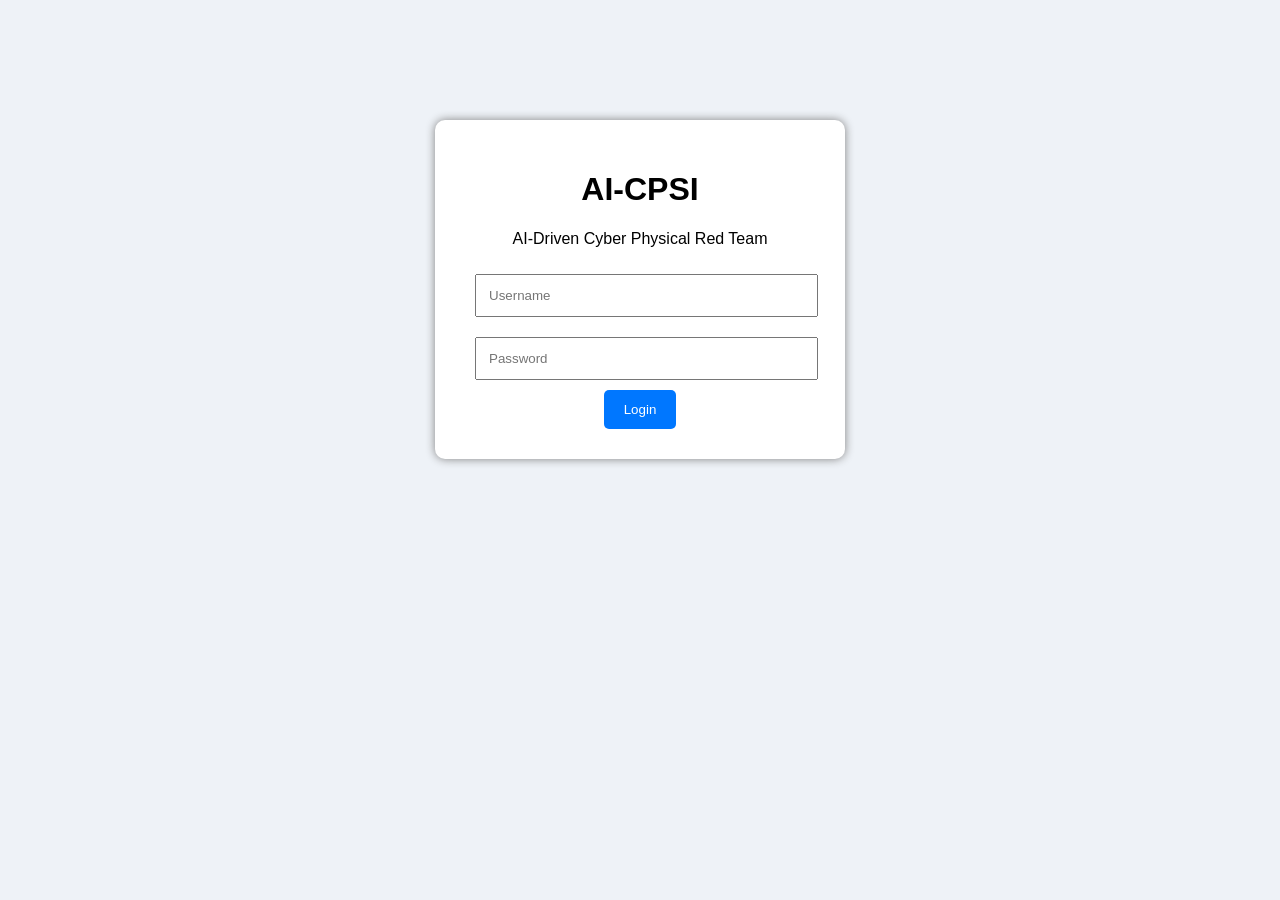
<file: frontend/index.html>
<!DOCTYPE html>
<html>
<head>
<meta charset="UTF-8">
<title>AI-CPSI Login</title>
<link rel="stylesheet" href="style.css">
</head>

<body>

<div class="login-box">
<h1>AI-CPSI</h1>
<p>AI-Driven Cyber Physical Red Team</p>

<input type="text" id="username" placeholder="Username">

<input type="password" id="password" placeholder="Password">

<button onclick="login()">Login</button>

</div>

<script src="script.js"></script>

</body>
</html>
</file>
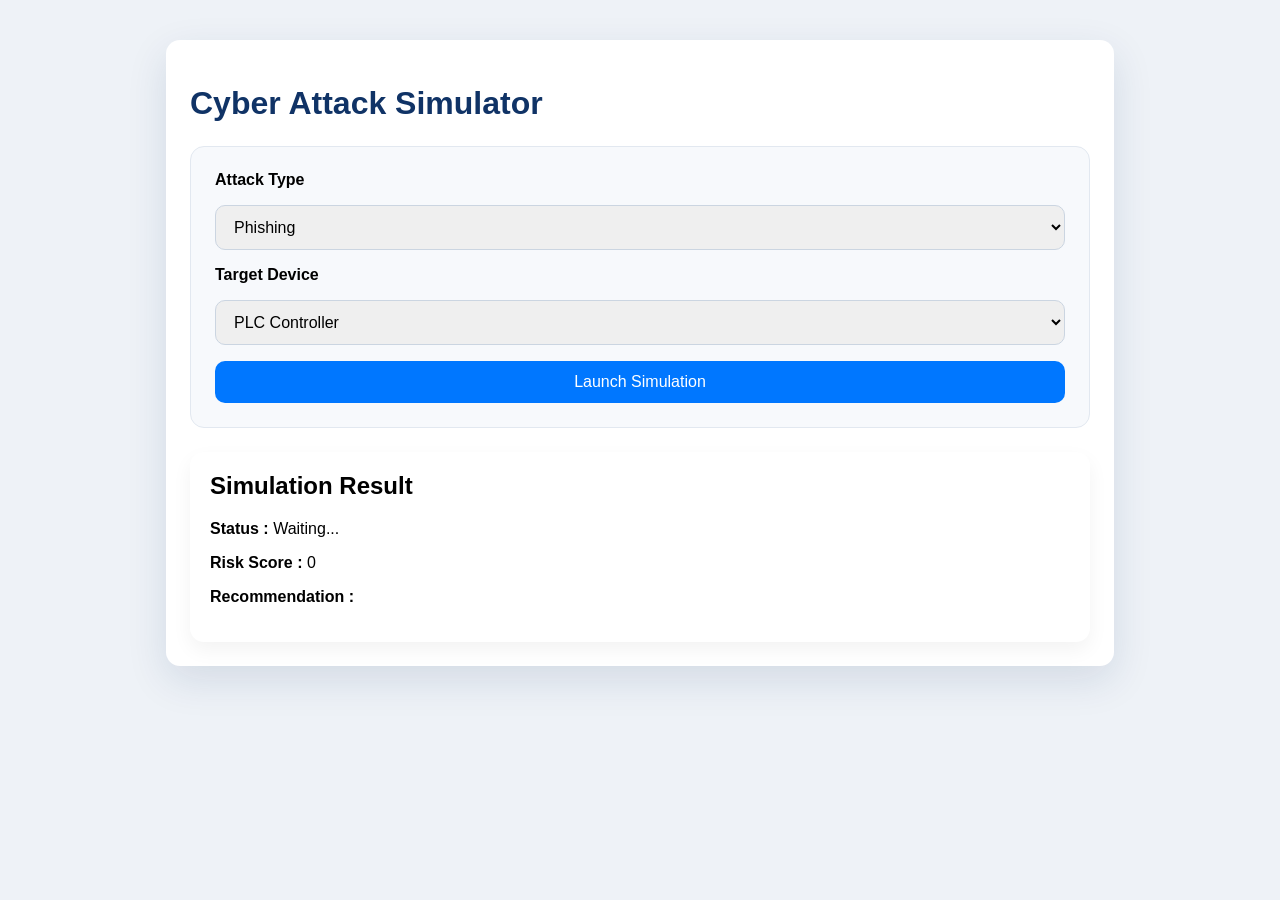
<file: frontend/Attack.html>
<!DOCTYPE html>
<html>
<head>
    <title>Attack Simulator</title>
    <link rel="stylesheet" href="attack.css">
</head>

<body>

<div class="container">

<h1>Cyber Attack Simulator</h1>

<div class="card">

<label>Attack Type</label>

<select id="attackType">

<option>Phishing</option>

<option>DDoS</option>

<option>Ransomware</option>

<option>SQL Injection</option>

<option>MITM Attack</option>

</select>

<label>Target Device</label>

<select id="targetDevice">

<option>PLC Controller</option>

<option>IoT Camera</option>

<option>Temperature Sensor</option>

<option>Smart Meter</option>

<option>Firewall</option>

</select>

<button id="startBtn">

Launch Simulation

</button>

</div>

<div class="result">

<h2>Simulation Result</h2>

<p><b>Status :</b> <span id="status">Waiting...</span></p>

<p><b>Risk Score :</b> <span id="risk">0</span></p>

<p><b>Recommendation :</b></p>

<ul id="recommendation"></ul>

</div>

</div>

<script src="attack.js"></script>

</body>

</html>
</file>
<file: frontend/style.css>
body{
margin:0;
font-family:Arial;
background:#eef2f7;
}

.login-box{

width:350px;

margin:120px auto;

background:rgb(255, 255, 255);

padding:30px;

border-radius:10px;

text-align:center;

box-shadow:0 0 10px gray;

}

input{

width:90%;

padding:12px;

margin:10px;

}

button{

padding:12px 20px;

background:#0077ff;

color:rgb(255, 255, 255);

border:none;

cursor:pointer;

border-radius:5px;

}

.sidebar{

position:fixed;

width:220px;

height:100%;

background:#1b263b;

padding-top:30px;

}

.sidebar h2{

color:white;

text-align:center;

}

.sidebar a{

display:block;

padding:15px;

color:white;

text-decoration:none;

}

.sidebar a:hover{

background:#415a77;

}

.main{

margin-left:240px;

padding:30px;

}

.cards{

display:flex;

gap:20px;

margin-bottom:30px;

}

.card{

background:white;

padding:20px;

border-radius:8px;

width:220px;

box-shadow:0 0 10px lightgray;

text-align:center;

}

#result{

margin-top:20px;

padding:15px;

background:white;

border-radius:8px;

}
</file>
<file: frontend/attack.css>
body {
    margin: 0;
    font-family: Arial, sans-serif;
    background: #eef2f7;
}

.container {
    max-width: 900px;
    margin: 40px auto;
    padding: 24px;
    background: #fff;
    border-radius: 14px;
    box-shadow: 0 14px 40px rgba(16, 51, 102, 0.12);
}

h1 {
    margin-bottom: 24px;
    color: #103366;
}

.card {
    display: grid;
    gap: 16px;
    padding: 24px;
    background: #f7f9fc;
    border-radius: 14px;
    border: 1px solid #e2e8f0;
}

label {
    font-weight: 700;
}

select,
button {
    width: 100%;
    padding: 12px 14px;
    border-radius: 10px;
    border: 1px solid #cbd5e1;
    font-size: 1rem;
}

button {
    background: #0077ff;
    color: #fff;
    border: none;
    cursor: pointer;
}

button:hover {
    background: #005fcc;
}

.result {
    margin-top: 24px;
    padding: 20px;
    border-radius: 14px;
    background: white;
    box-shadow: 0 8px 20px rgba(0, 0, 0, 0.05);
}

.result h2 {
    margin-top: 0;
}
</file>
